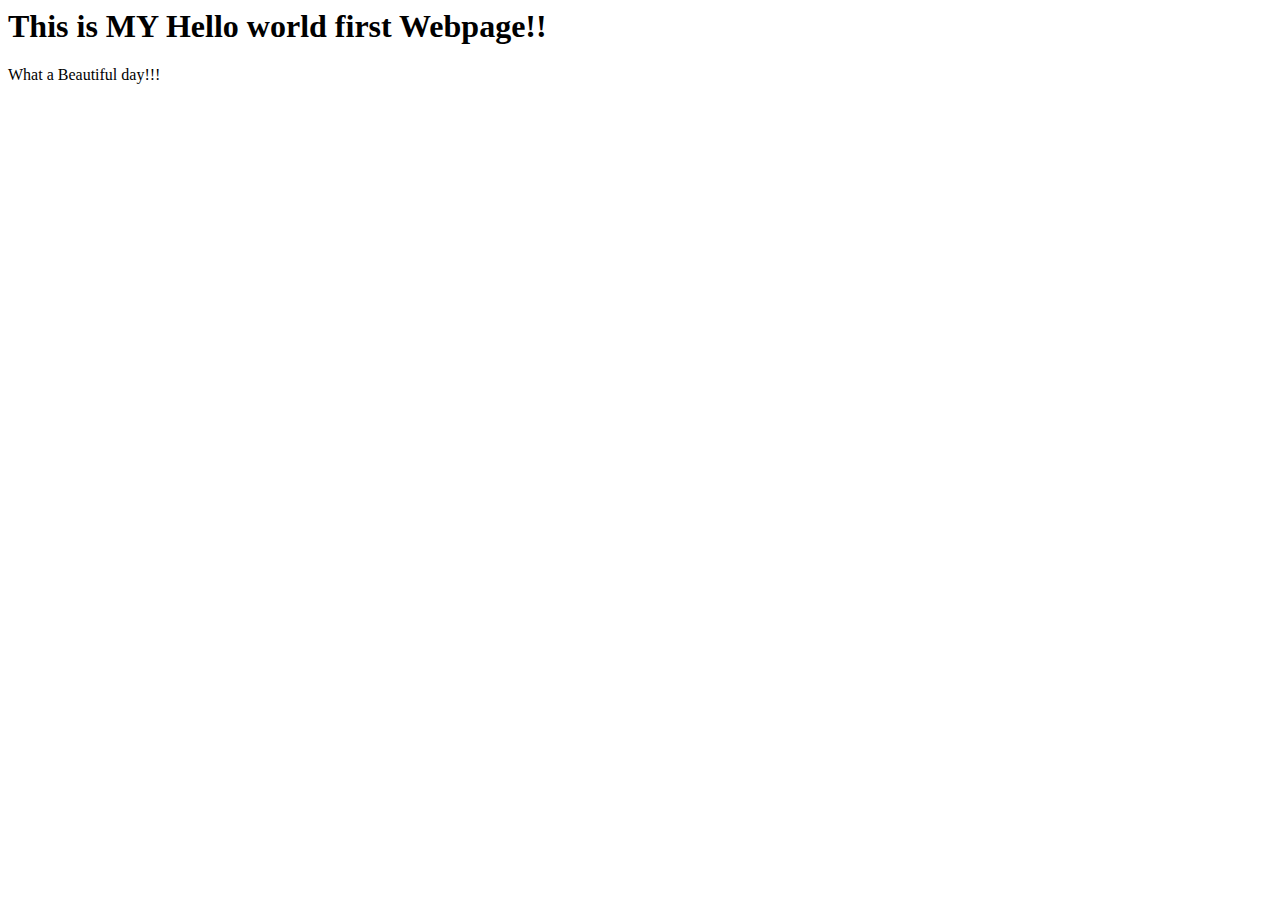
<file: HelloWorld.html>
<index class="html"></index>
<!doctype html>
<html>
 <head>
   <title>My Hello world</title>
 </head>
 <body>
   <p> <h1>This is MY Hello world first Webpage!!</h1>
  What a Beautiful day!!!
  </p>
 </body>
 </html>
</file>
